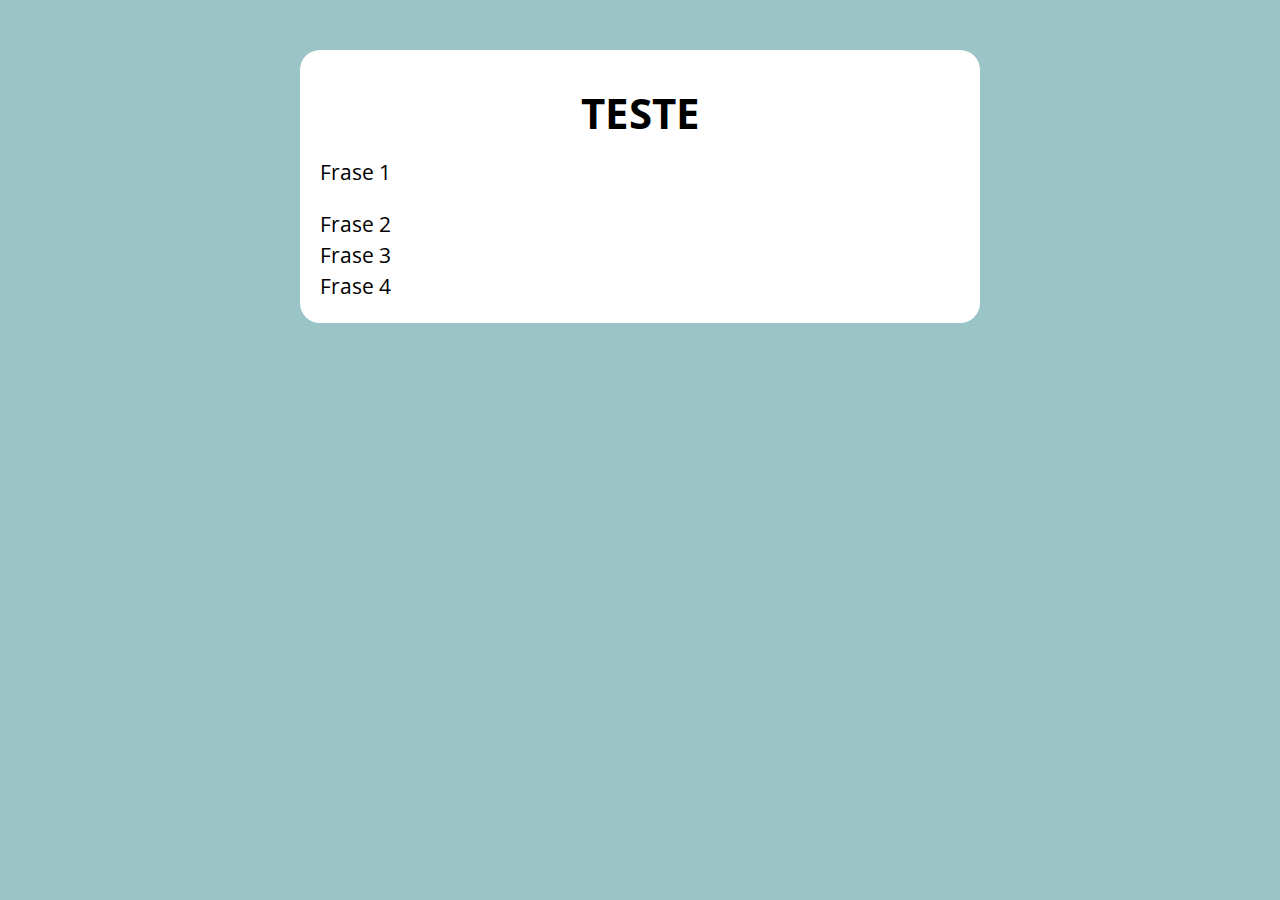
<file: Lógica/Exercicio_FOR/index.html>
<!DOCTYPE html>
<html lang="br">
<head>
    <meta charset="UTF-8">
    <meta http-equiv="X-UA-Compatible" content="IE=edge">
    <meta name="viewport" content="width=device-width, initial-scale=1.0">
    <title>Document</title>
    <link rel="stylesheet" href="./assets/css/style.css">
</head>
<body>

    <section class="container">
        <h1>TESTE</h1>
        <!-- AQUI -->
        
    </section>
    
    <script src="./assets/js/main.js"></script>
</body>
</html>
</file>
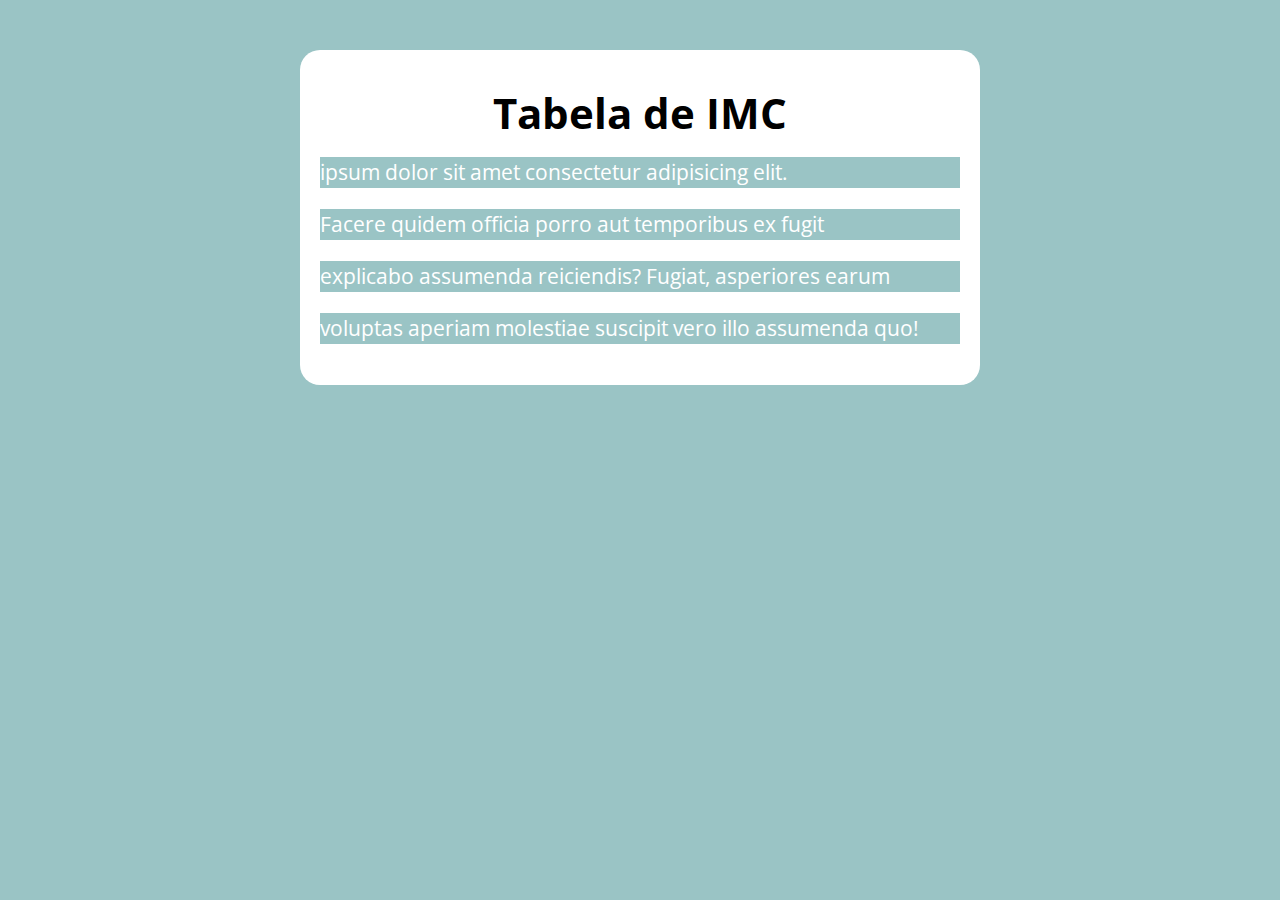
<file: Lógica/Exercicio_NodeList/index.html>
<!DOCTYPE html>
<html lang="pt-BR">
<head>
    <meta charset="UTF-8">
    <meta http-equiv="X-UA-Compatible" content="IE=edge">
    <meta name="viewport" content="width=device-width, initial-scale=1.0">
    <title>Calculadora IMC</title>
    <link rel="stylesheet" href="./assets/css/style.css">
</head>
<body>


    <section class="container">
        <h1>Tabela de IMC</h1>


    <div class="paragrafos">
        <p>ipsum dolor sit amet consectetur adipisicing elit.</p>
        <p>Facere quidem officia porro aut temporibus ex fugit </p>
        <p>explicabo assumenda reiciendis? Fugiat, asperiores earum</p>
        <p>voluptas aperiam molestiae suscipit vero illo assumenda quo!</p>
    </div>

    </section>


    
    <script src="./assets/js/main.js"></script>

</body>
</html>
</file>
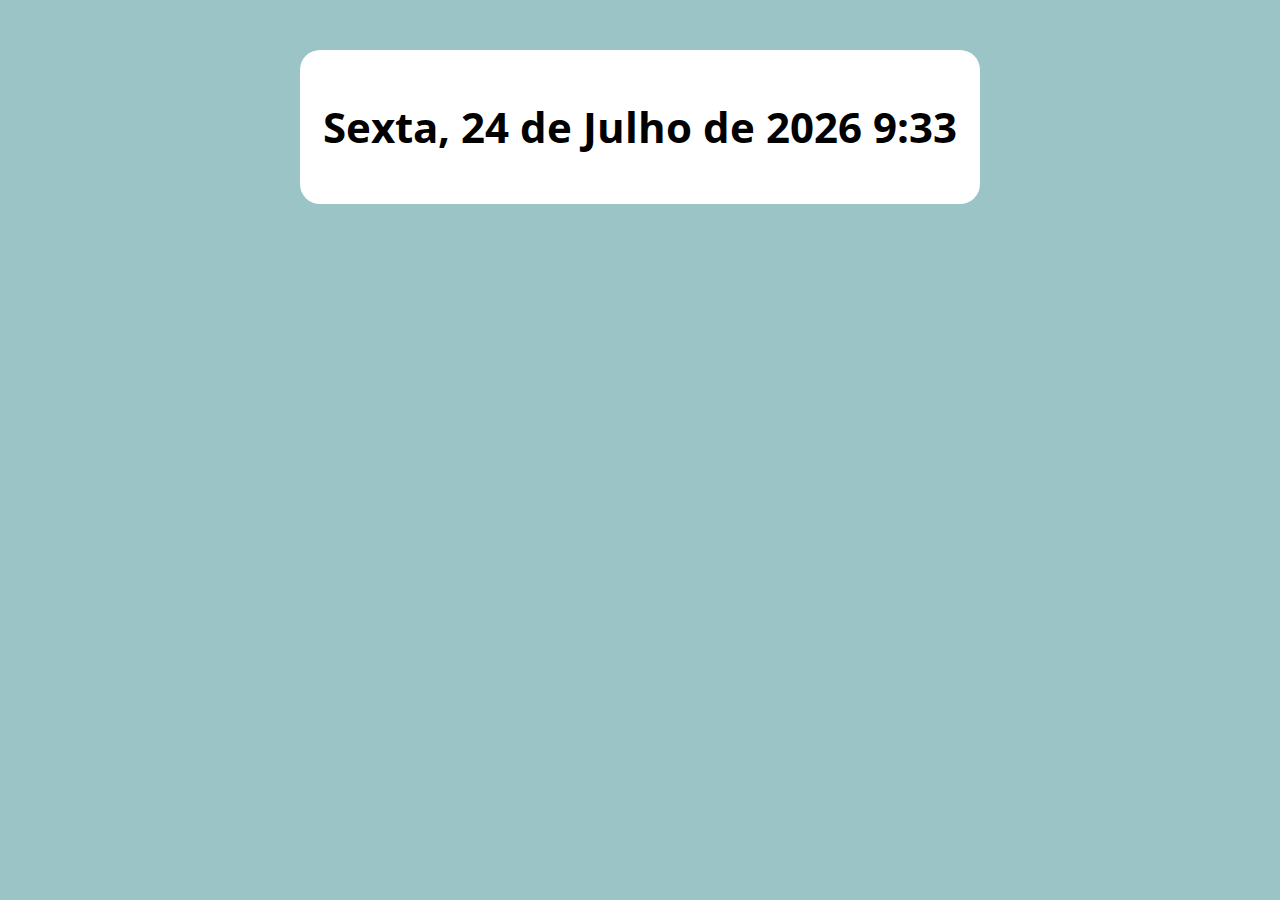
<file: Lógica/Exercicio_switch_date/index.html>
<!DOCTYPE html>
<html lang="en">
<head>
    <meta charset="UTF-8">
    <meta http-equiv="X-UA-Compatible" content="IE=edge">
    <meta name="viewport" content="width=device-width, initial-scale=1.0">
    <title>Modelo</title>
    <link rel="stylesheet" href="./assets/css/style.css">
</head>
<body>
    
    <section class="container">
    
        <h1 id="display"></h1>

    </section>


    <script src="./assets/js/main.js"></script>

</body>
</html>
</file>
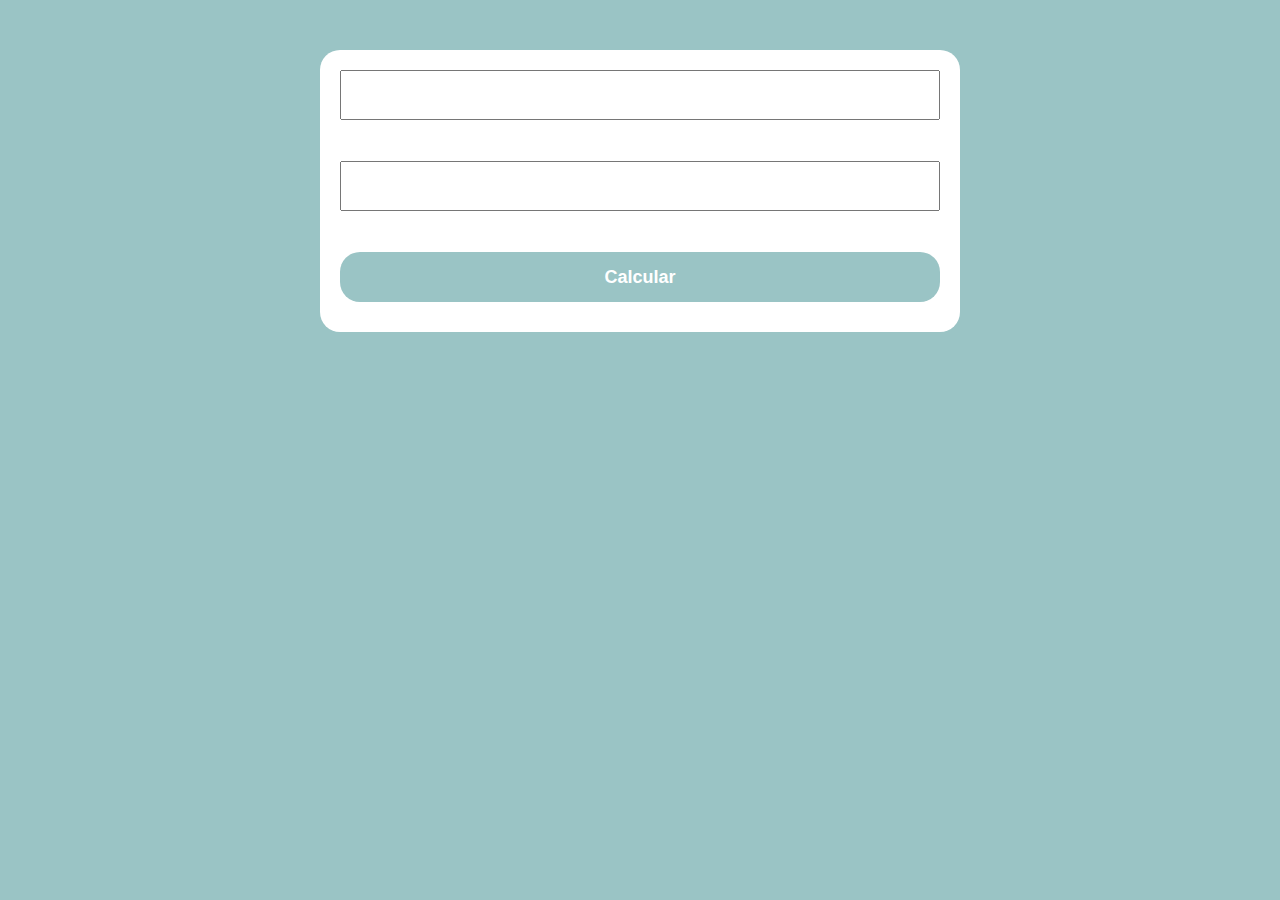
<file: Lógica/Pagina_Divisão/index.html>
<!DOCTYPE html>
<html lang="pt-BR">
<head>
    <meta charset="UTF-8">
    <meta http-equiv="X-UA-Compatible" content="IE=edge">
    <meta name="viewport" content="width=device-width, initial-scale=1.0">
    <title>Document</title>
    <link rel="stylesheet" href="./assets/css/style.css">
</head>
<body>

    <section class="container">
        <form action="">
            <input type="text" class="fistNumber"><br>
            <input type="text" class="secondNumber"><br>
            <button type="submit">Calcular</button>
        </form>
    </section>

    <script src="./assets/js/main.js"></script>
</body>
</html>
</file>
<file: Lógica/Exercicio_FOR/assets/css/style.css>
@import url('https://fonts.googleapis.com/css?family=Open+Sans:400,700&display=swap');

:root{
    --color: rgb(154, 196, 197);
    --color2: rgb(43, 64, 65);
}

body{
    margin: 0;
    padding: 0;
    background: var(--color);
    font-family: 'Open sans', sans-serif;
    font-size: 1.3em;
    line-height: 1.5em;
}


.container{
    max-width: 640px;
    margin: 50px auto;
    background: #fff;
    padding: 20px;
    border-radius: 20px;
}


h1{
    text-align: center;
}
</file>
<file: Lógica/Exercicio_NodeList/assets/css/style.css>
@import url('https://fonts.googleapis.com/css?family=Open+Sans:400,700&display=swap');

:root{
    --color: rgb(154, 196, 197);
    --color2: rgb(43, 64, 65);
}

body{
    margin: 0;
    padding: 0;
    background: var(--color);
    font-family: 'Open sans', sans-serif;
    font-size: 1.3em;
    line-height: 1.5em;
}


.container{
    max-width: 640px;
    margin: 50px auto;
    background: #fff;
    padding: 20px;
    border-radius: 20px;
}


h1{
    text-align: center;
}
</file>
<file: Lógica/Exercicio_switch_date/assets/css/style.css>
@import url('https://fonts.googleapis.com/css?family=Open+Sans:400,700&display=swap');

:root{
    --color: rgb(154, 196, 197);
    --color2: rgb(43, 64, 65);
}

body{
    margin: 0;
    padding: 0;
    background: var(--color);
    font-family: 'Open sans', sans-serif;
    font-size: 1.3em;
    line-height: 1.5em;
}


.container{
    max-width: 640px;
    margin: 50px auto;
    background: #fff;
    padding: 20px;
    border-radius: 20px;
}


h1{
    text-align: center;
}
</file>
<file: Lógica/Pagina_Divisão/assets/css/style.css>
@import url('https://fonts.googleapis.com/css?family=Open+Sans:400,700&display=swap');

:root{
    --color: rgb(154, 196, 197);
    --color2: rgb(43, 64, 65);
}


*{

    box-sizing: border-box;
    outline: 0;
    
}


body{
    margin: 0;
    padding: 0;
    background: var(--color);
    font-family: 'Open sans', sans-serif;
    font-size: 1.3em;
    line-height: 1.5em;
}

.container{
    max-width: 640px;
    margin: 50px auto;
    background: #fff;
    padding: 20px;
    border-radius: 20px;
}


form input, form label, form button{
    display: block;
    width: 100%;
    margin-bottom: 10px; 
}

form input{
    font-size: 24px;
    height: 50px;
    padding: 0 20px;
}

form input:focus{
    outline: 1px solid var(--color);
}

form button{

    border: none;
    background:  var(--color);
    color: #fff;
    font-size: 18px;
    font-weight: 700;
    height: 50px;
    cursor: pointer;
    border-radius: 20px;


}

form button:hover{
    background: var(--color2);
}



.box1 {
    /*background: var(--color);*/
    display: inline-block;
    float: left;
    width:300px;
    font-size: 16px;
    line-height: 1;
    /*width: 100px; 
    height: 200px;
    margin: 10px 20px;*/
}


.box2 {
    /*background: var(--color2);*/
    display: inline-block;
    float: right;
    font-size: 16px;
    width:300px;
    line-height: 1;


    /*width: 100px; 
    height: 200px;
    margin: 10px 20px;*/
}


p{
    line-height: 1;
    font-size: 16px;
}

.paragrafo-resultado, .bad{
    background: rgb(33, 212, 111);
    padding: 10px 20px;
    border-radius: 20px;
}

.bad {
    background: rgb(255, 150, 150);
  }
</file>
